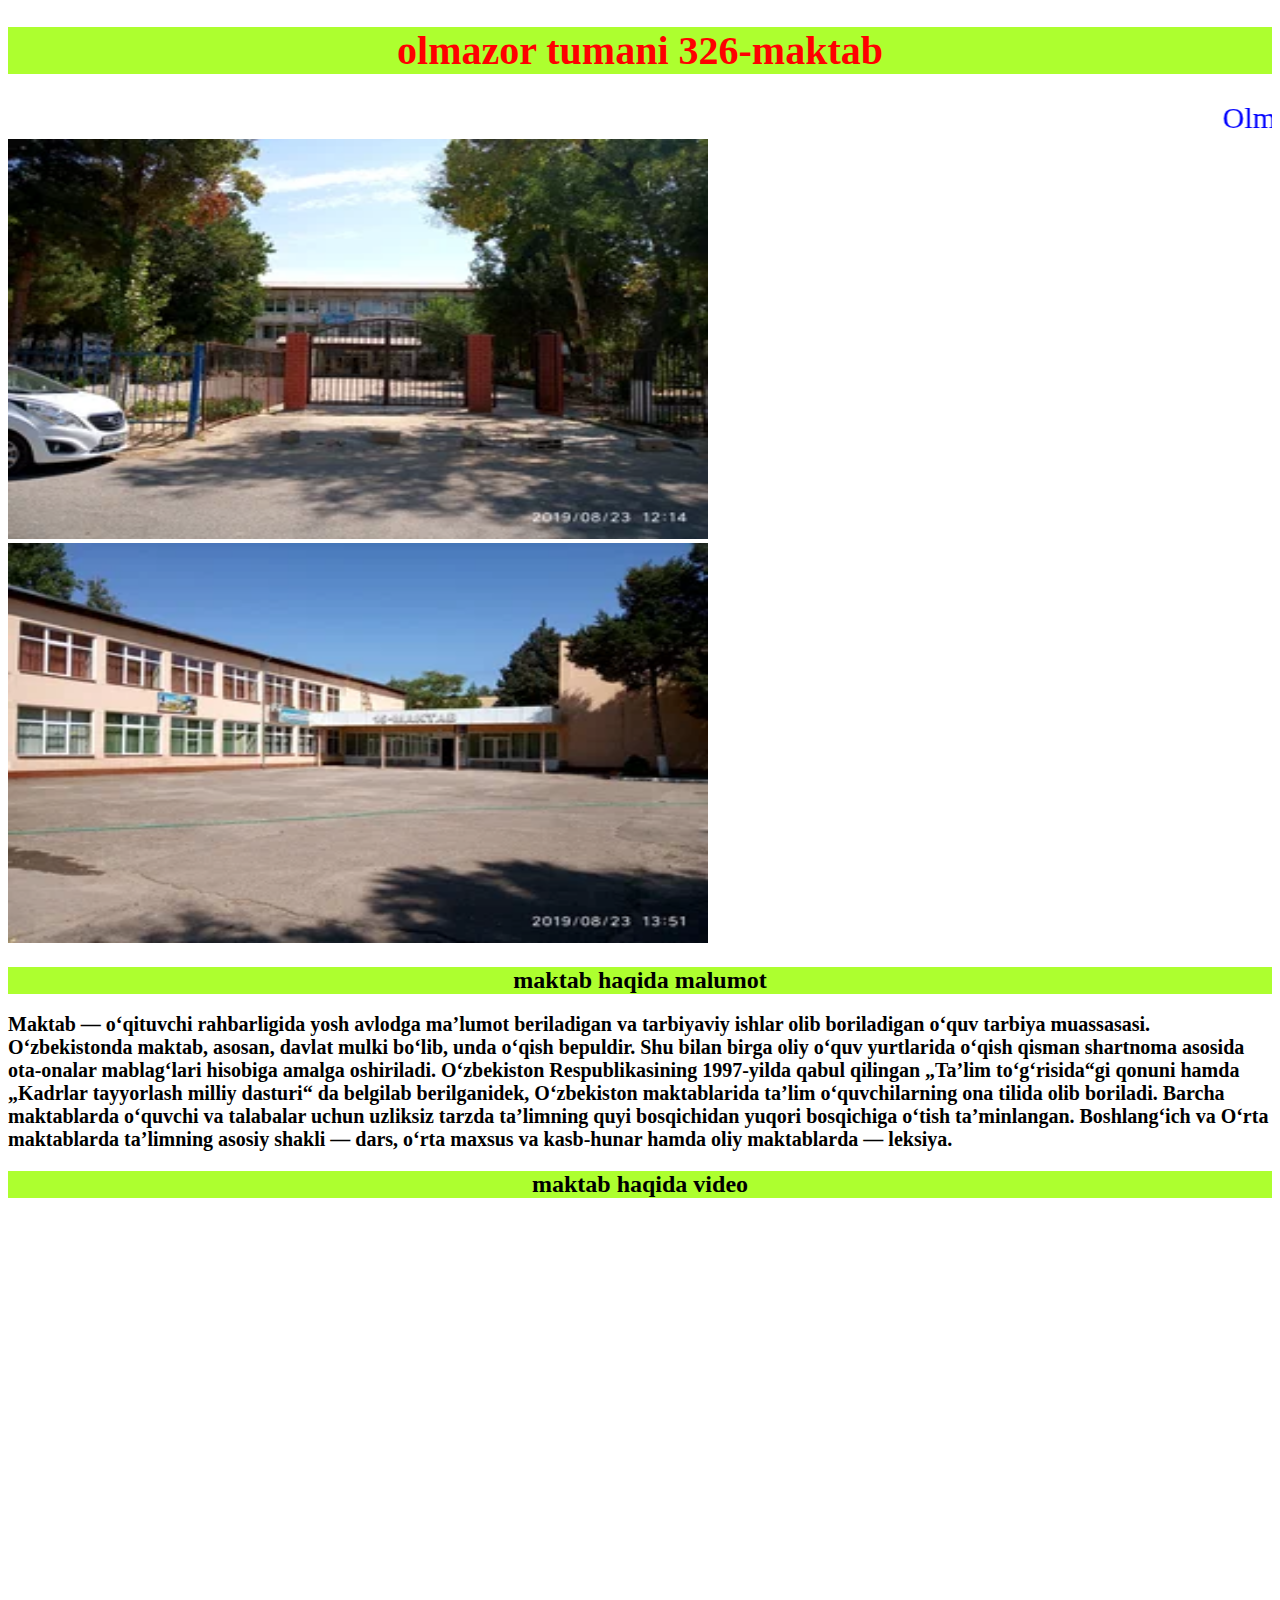
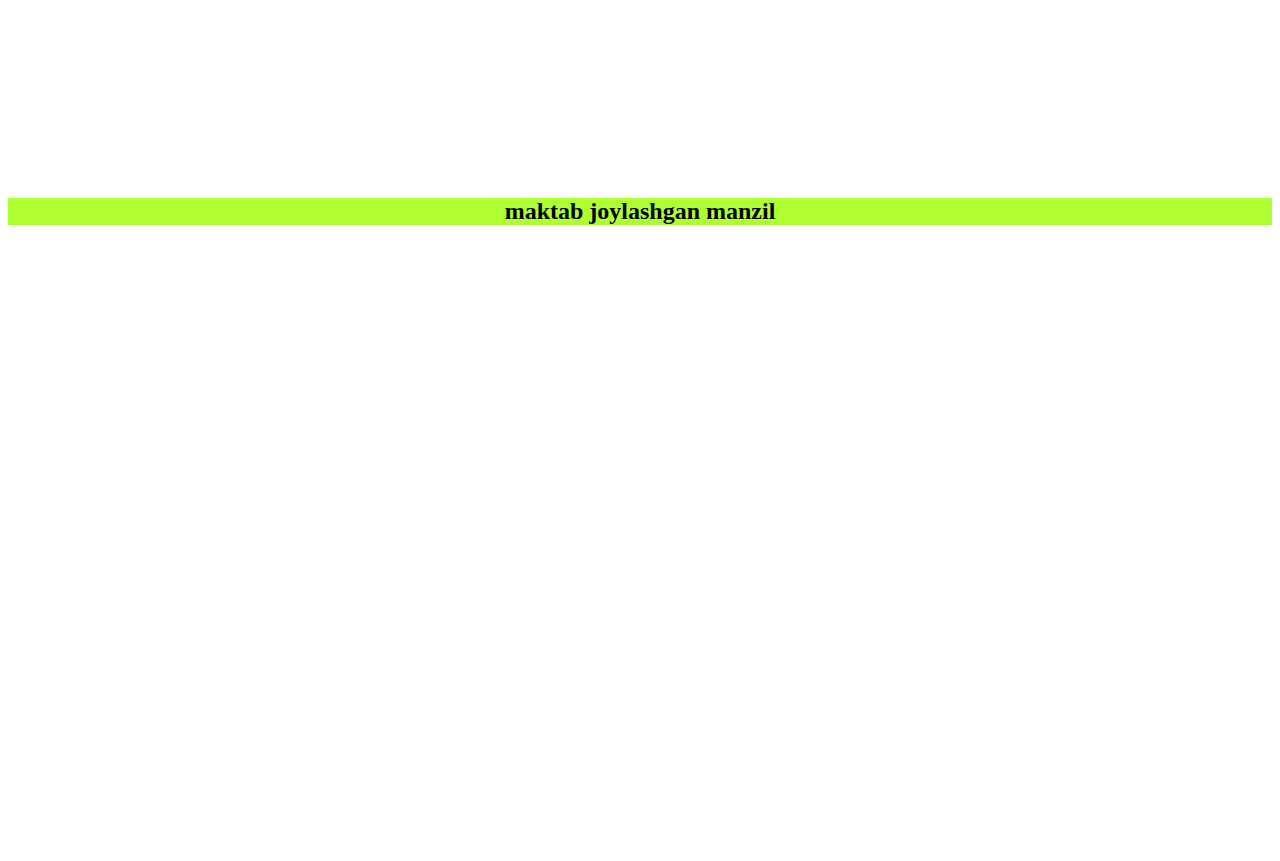
<file: index.html>
<!DOCTYPE html>
<html lang="en">
<head>
    <meta charset="UTF-8">
    <meta name="viewport" content="width=device-width, initial-scale=1.0">
    <title>16-dars</title>
    <link rel="stylesheet" href="style.css">
</head>

<body>

    <h1>olmazor tumani 326-maktab</h1>
    <marquee scrolamout="150" behavior="" direction="">Olmazor tumani 326-maktabiga xush kelibsiz</marquee>

    <img src="image/M_height (1).webp" alt="image error">
    <img src="image/M_height (2).webp" alt="image error">
     
    <h2>maktab haqida malumot</h2>
    <strong>Maktab — oʻqituvchi rahbarligida yosh avlodga maʼlumot beriladigan va tarbiyaviy ishlar olib boriladigan oʻquv tarbiya muassasasi. Oʻzbekistonda maktab, asosan, davlat mulki boʻlib, unda oʻqish bepuldir. Shu bilan birga oliy oʻquv yurtlarida oʻqish qisman shartnoma asosida ota-onalar mablagʻlari hisobiga amalga oshiriladi. Oʻzbekiston Respublikasining 1997-yilda qabul qilingan „Taʼlim toʻgʻrisida“gi qonuni hamda „Kadrlar tayyorlash milliy dasturi“ da belgilab berilganidek, Oʻzbekiston maktablarida taʼlim oʻquvchilarning ona tilida olib boriladi. Barcha maktablarda oʻquvchi va talabalar uchun uzliksiz tarzda taʼlimning quyi bosqichidan yuqori bosqichiga oʻtish taʼminlangan. Boshlangʻich va Oʻrta maktablarda taʼlimning asosiy shakli — dars, oʻrta maxsus va kasb-hunar hamda oliy maktablarda — leksiya.</strong>

    <h2>maktab haqida video</h2>

    <iframe width="100%" height="556" src="https://www.youtube.com/embed/LVsDkssobp4" title="191 ШКОЛА" frameborder="0" allow="accelerometer; autoplay; clipboard-write; encrypted-media; gyroscope; picture-in-picture; web-share" referrerpolicy="strict-origin-when-cross-origin" allowfullscreen></iframe>

    <h2>maktab joylashgan manzil</h2>

    <iframe src="https://www.google.com/maps/embed?pb=!1m18!1m12!1m3!1d1497.3277902418865!2d69.21999865161827!3d41.359839361459095!2m3!1f0!2f0!3f0!3m2!1i1024!2i768!4f13.1!3m3!1m2!1s0x38ae8c4694282871%3A0x716e95b1ea4b0410!2z0KjQutC-0LvQsCAxOTEsINGD0LvQuNGG0LAg0JrQsNGA0LDQutCw0LzRi9GIIDQ30LAsINCi0LDRiNC60LXQvdGCLCBUYXNoa2VudCwg0KPQt9Cx0LXQutC40YHRgtCw0L0!5e0!3m2!1sru!2s!4v1721224199959!5m2!1sru!2s" width="100%" height="450" style="border:0;" allowfullscreen="" loading="lazy" referrerpolicy="no-referrer-when-downgrade"></iframe>

    <iframe src="" frameborder="0">https://img.freepik.com/free-photo/background_53876-32170.jpg</iframe>


</body>
</html>
</file>
<file: style.css>
h1 {
    color: red;
    background-color: greenyellow;
    text-align: center;
    font-size: 40px;
}

marquee{
    color: blue;
    font-size: 30px;

}

img {
    width: 700px;
    height: 400px;
}

h2{
    column-rule: red;
    background-color: greenyellow;
    text-align: center;
}

strong{
    font-size: 20px;
}
</file>
